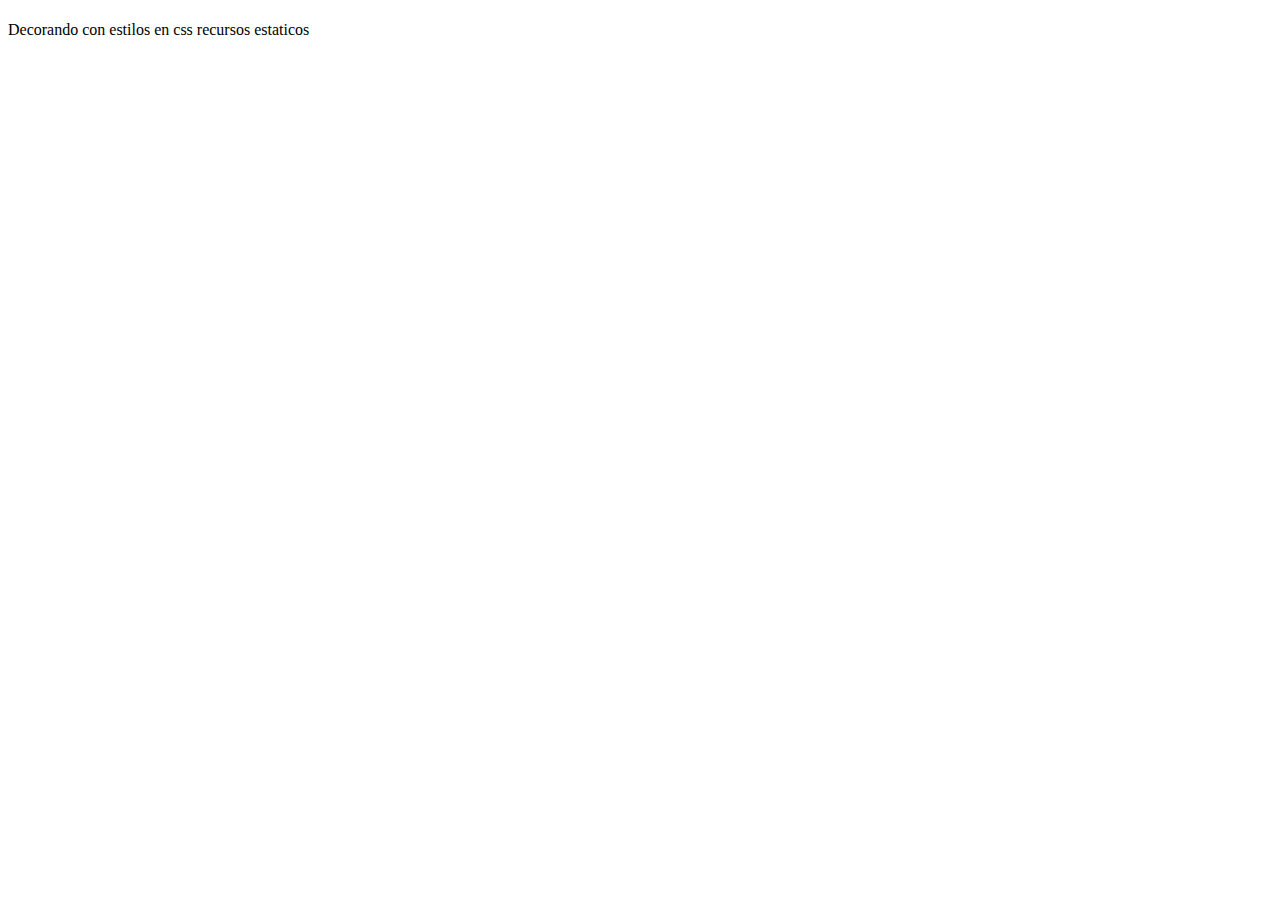
<file: src/main/resources/templates/index.html>
<!DOCTYPE html>
<html xmlns:th="http://www.thymeleaf.org">
<head>
<meta charset="UTF-8" />
<title th:text="${titulo}"></title>
<link rel="stylesheet" type="text/css" th:href="@{/css/style.css}"></head>
</head>
<body>
<h1 class="color-rojo" th:text="${titulo}"></h1>
<p class="color-azul" th:text="${parrafo}"></p>
<p class="color-naranja">Decorando con estilos en css recursos estaticos</p>
<img th:src="@{/images/spring.png}"


</body>
</html>
</file>
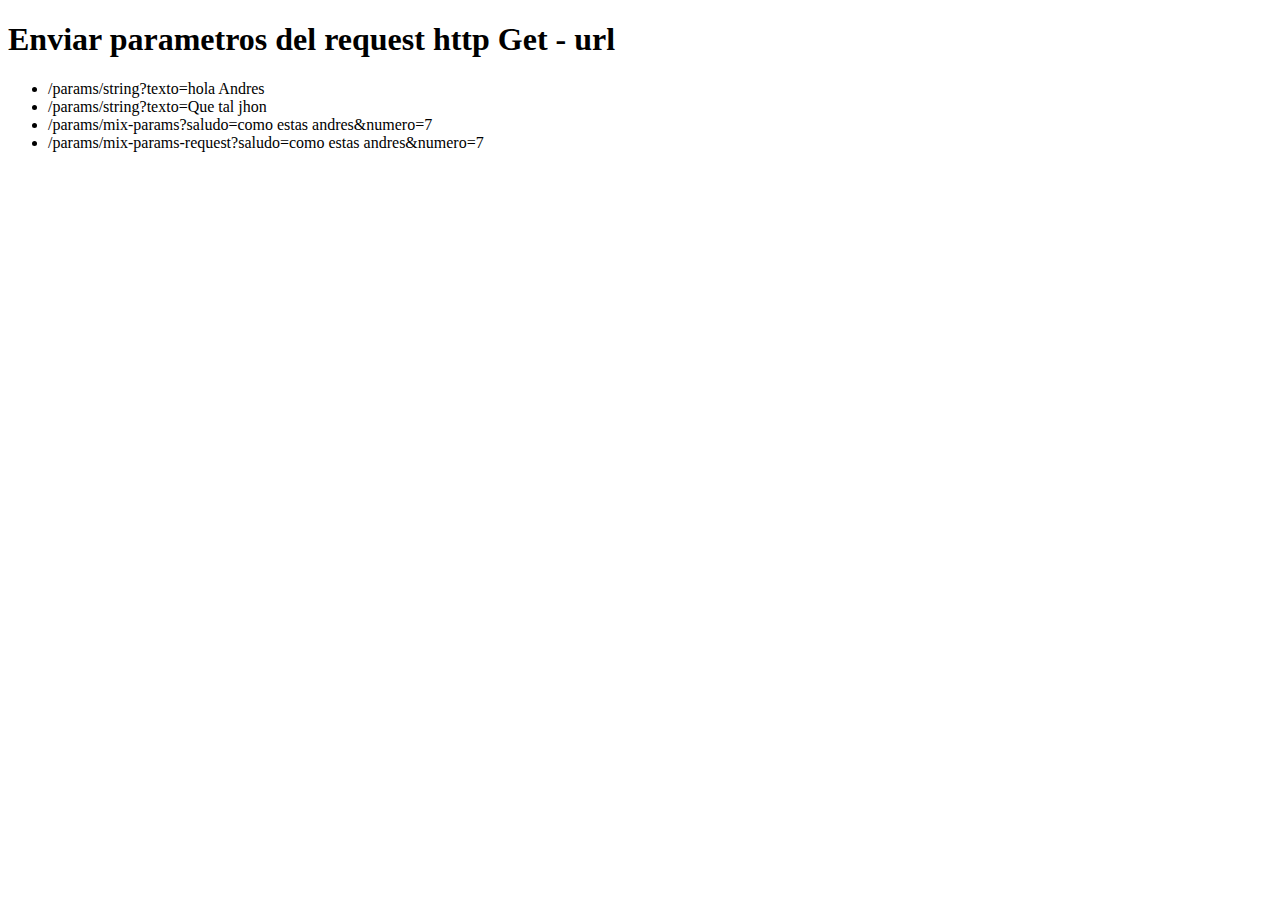
<file: src/main/resources/templates/params/index.html>
<!DOCTYPE html>
<html xmlns:th="http://www.thymeleaf.org">
<head>
<meta charset="UTF-8" />

<title>Enviar parametros del request http Get - url</title>
</head>
<body>
<h1>Enviar parametros del request http Get - url</h1>

<ul> 

<li><a th:href="@{/params/string(texto='hola andres')}">/params/string?texto=hola Andres</a></li>

<li><a th:href="@{/params/string(texto='que tal jhon')}">/params/string?texto=Que tal jhon</a></li>
<li><a th:href="@{/params/mix-params(saludo='como estas andres', numero=7)}">/params/mix-params?saludo=como estas andres&numero=7</a></li>
<li><a th:href="@{/params/mix-params-request(saludo='como estas andres', numero=7)}">/params/mix-params-request?saludo=como estas andres&numero=7</a></li>

</ul>
</body>
</html>
</file>
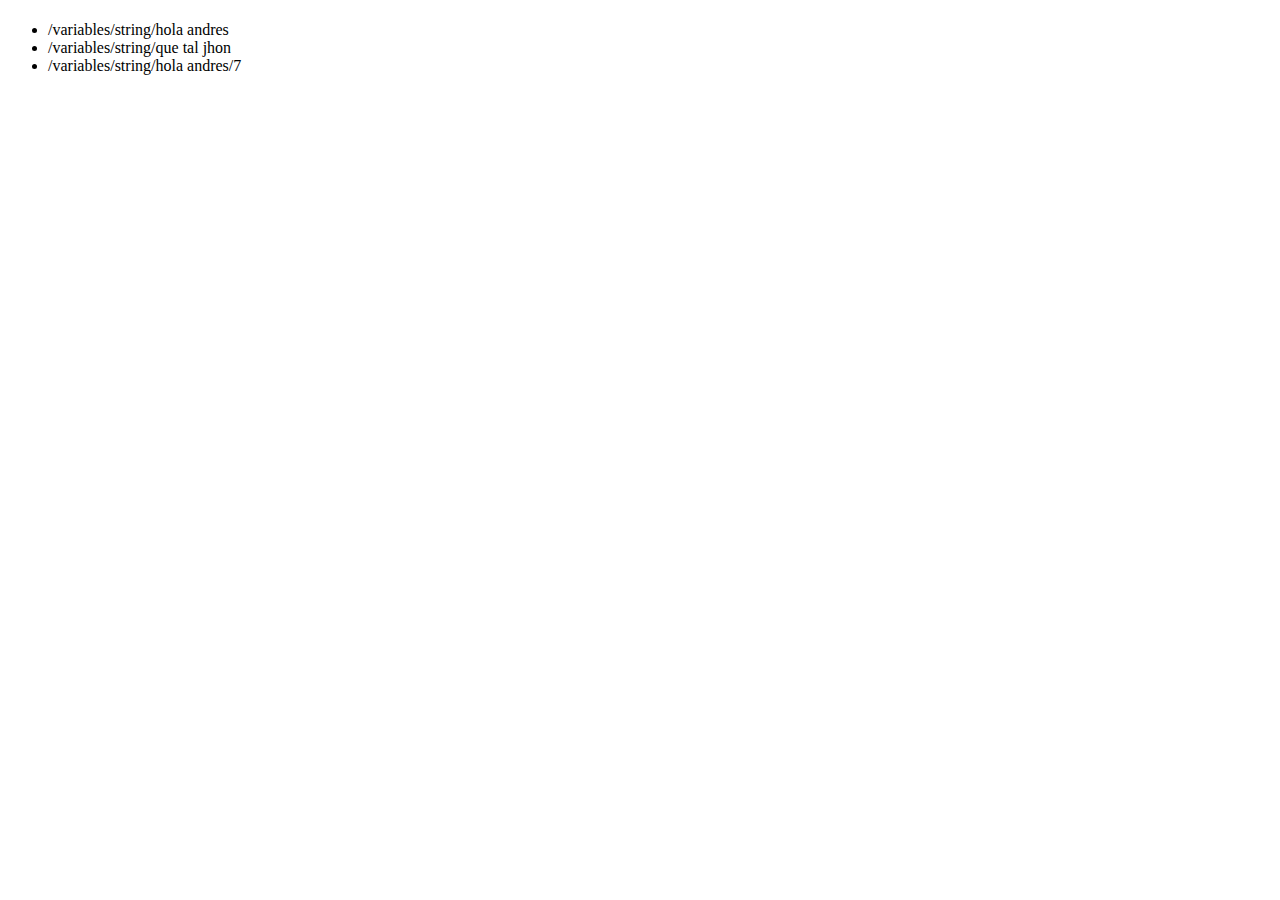
<file: src/main/resources/templates/variables/index.html>
<!DOCTYPE html>
<html xmlns:th="http://www.thymeleaf.org">
<head>
<meta charset="UTF-8" />

<title th:text="${titulo}"></title>
</head>
<body>
<h1 th:text="${titulo}"></h1>
<ul> 
<li><a th:href="@{/variables/string/} + 'hola andres'">/variables/string/hola andres</a> </li>
<li><a th:href="@{/variables/string/} + 'que tal jhon '">/variables/string/que tal jhon</a> </li>
<li><a th:href="@{/variables/string/} + ${'saludo andres'} + '/' + ${'7'} ">/variables/string/hola andres/7</a> </li>
</ul>
</body>
</html>
</file>
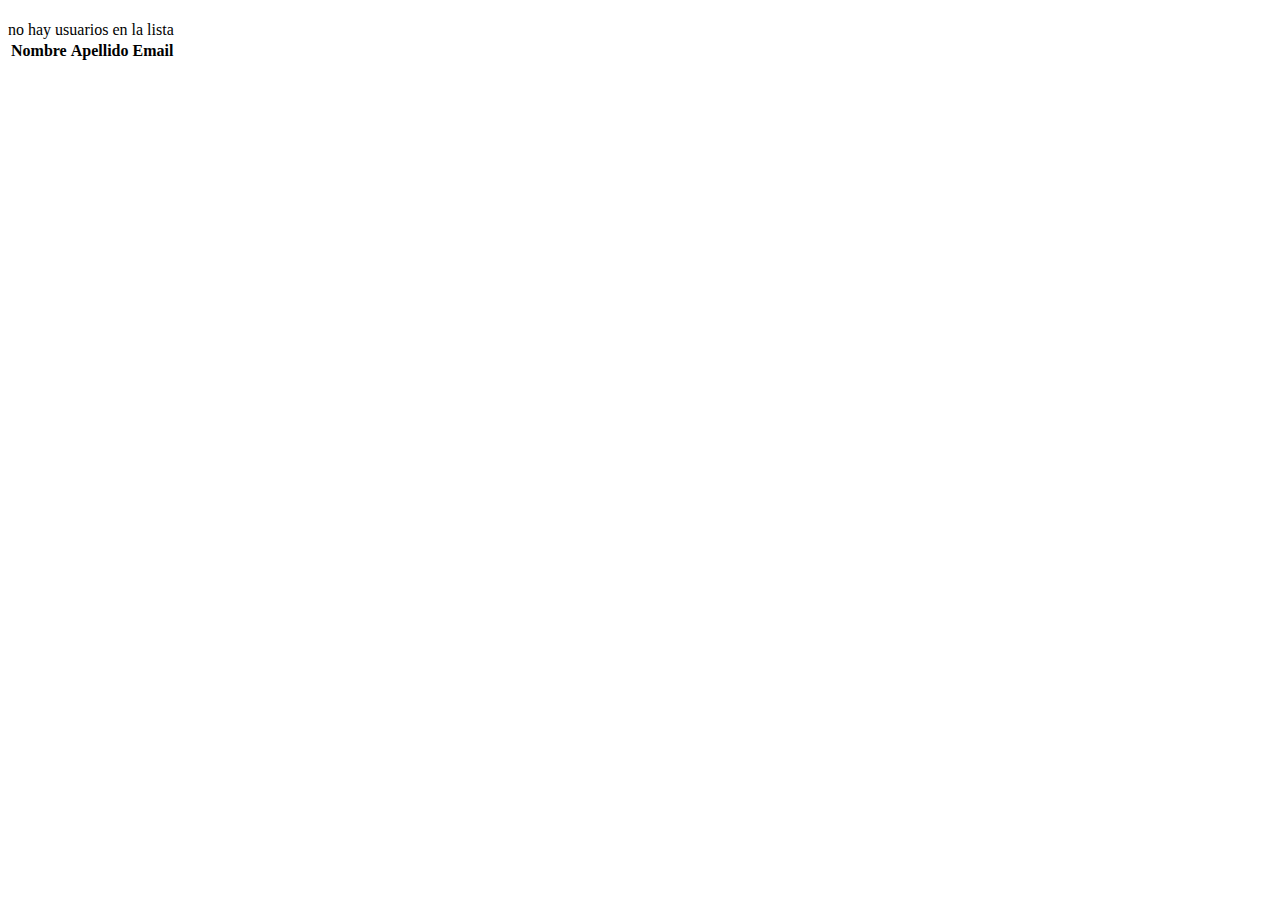
<file: src/main/resources/templates/listar.html>
<!DOCTYPE html>
<html xmlns:th="http://www.thymeleaf.org">

<head>
	<meta charset="UTF-8">
	<title th:text="${titulo}"></title>
</head>

<body>
	<h1 th:text="${titulo}"></h1>
	<div th:if="${usuarios.isEmpty()}">no hay usuarios en la lista</div>
	<table th:if="${not usuarios.isEmpty()}">
		<thead>
			<tr>
				<th>Nombre</th>
				<th>Apellido</th>
				<th>Email</th>
			</tr>
		</thead>
		<tbody>
			<tr th:each="usuario: ${usuarios}">
				<td th:text="${usuario.nombre}"></td>
				<td th:text="${usuario.apellido}"></td>
				<td th:text="${usuario.email}"></td>
			</tr>

       </tbody>
	</table>
</body>

</html>
</file>
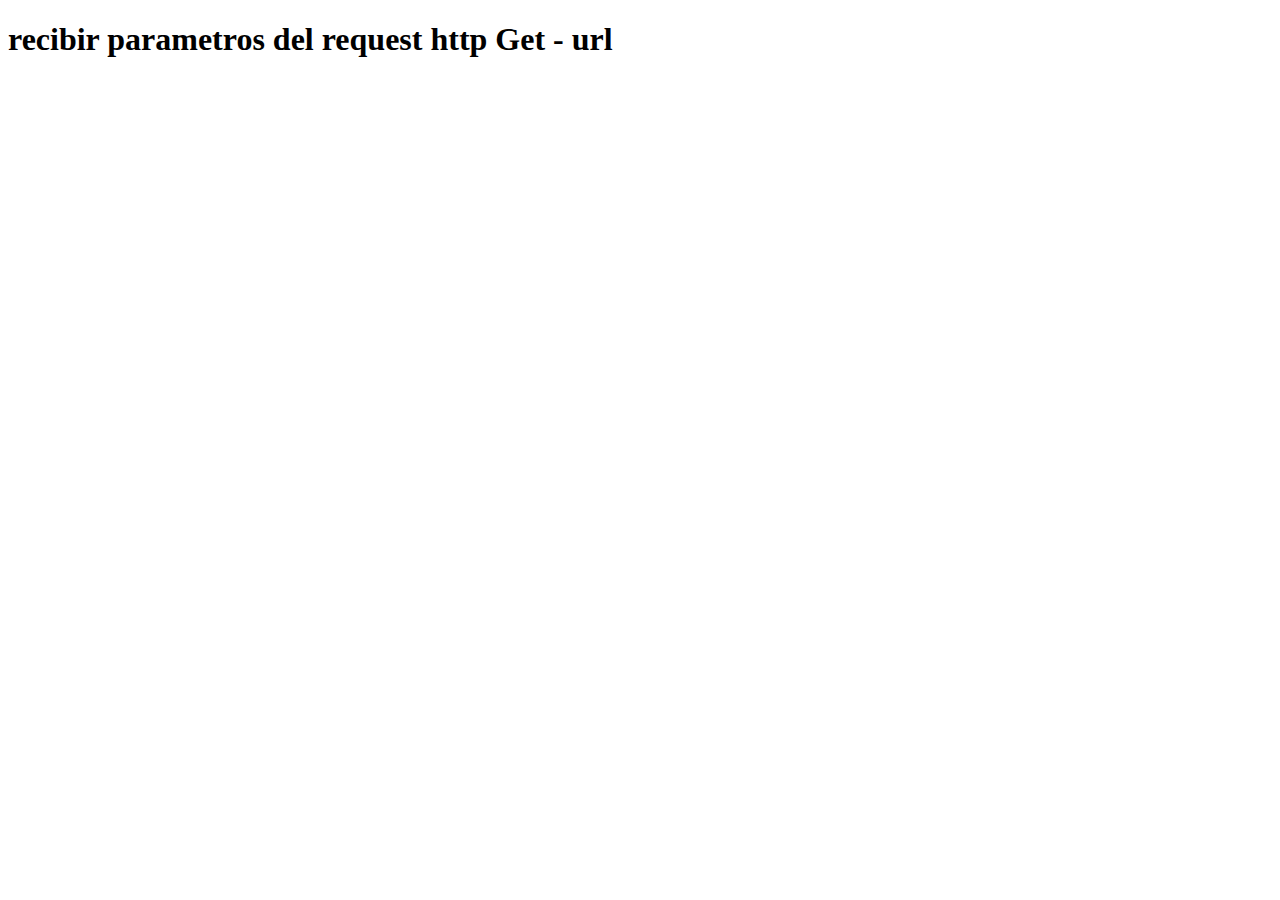
<file: src/main/resources/templates/params/ver.html>
<!DOCTYPE html>
<html xmlns:th="http://www.thymeleaf.org">
<head>
<meta charset="UTF-8" />

<title>recibir parametros del request http Get - url</title>
</head>
<body>
<h1>recibir parametros del request http Get - url</h1>
<div th:text="${resultado}"></div>
</body>
</html>
</file>
